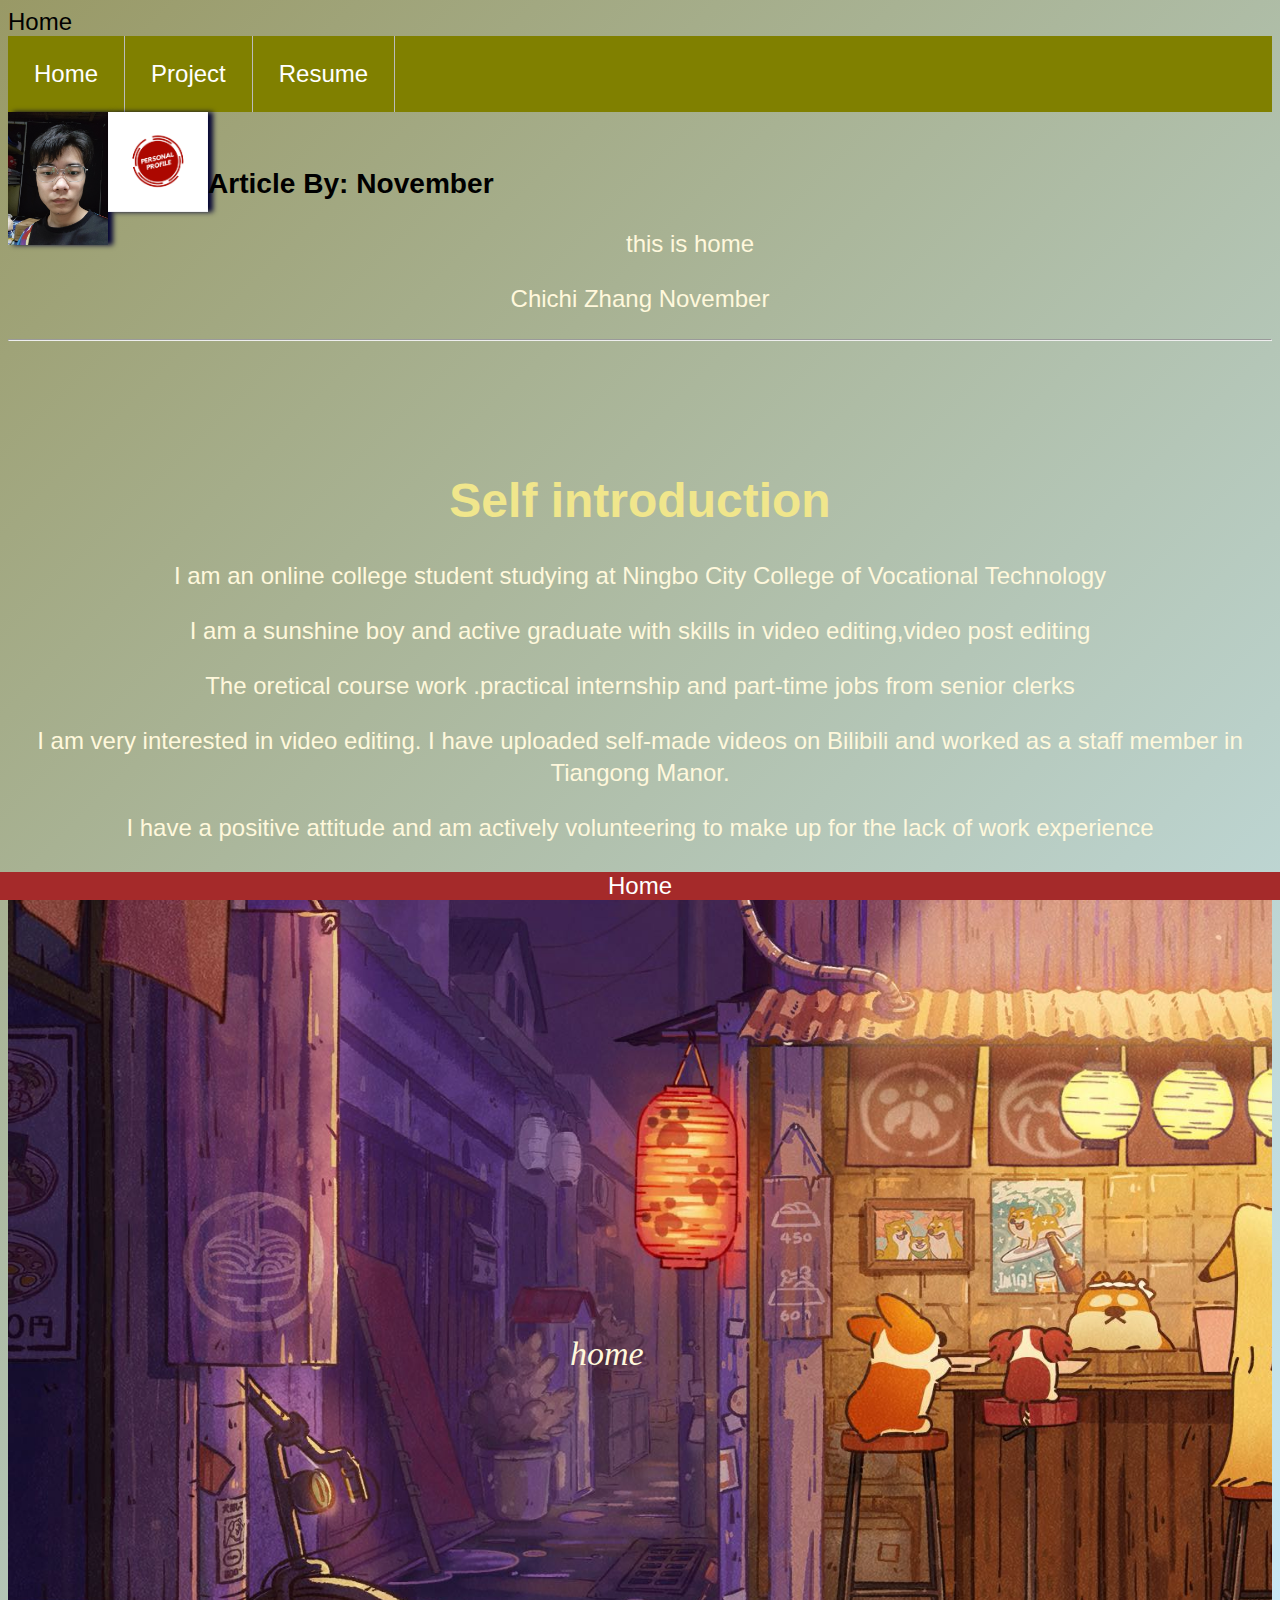
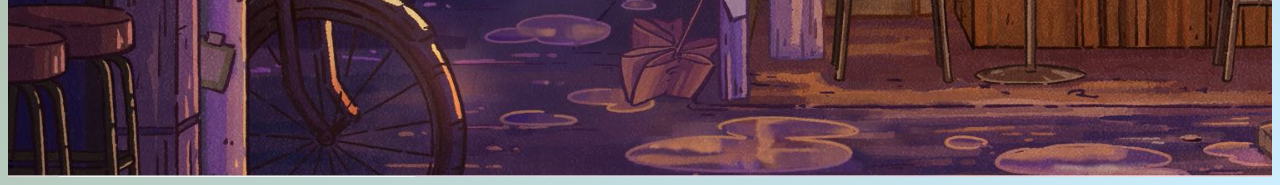
<file: index.html>
<!DOCTYPE html>
<html lang="en" >
<head>
  <meta name="viewport" content="width=device-width, initial-scale=1">
  <meta charset="UTF-8">
  <link rel="icon" href="favicon.ico"> Home
  <link rel="stylesheet" href="style.css">

</head>
<!-- partial:index.partial.html -->

<body>
  <!-- Navigation Bar -->
  <nav>
    <ul>
      <li><a href="index.html">Home</a></li>
      <li><a href="project.html">Project</a> </li>
      <li><a href="resume.html">Resume</a></li>
    </ul>
    </nav>


  <div class='content'>
  <img src=' cc.jpg ' class='writer-img'>
  <img src='logo.png' class='writer-img'>
<br>
<h3 class='byline'>
  <h3 class='byline'>Article By: November</h3>

  <p> this is home </p>
  <p> Chichi Zhang  November</p>
  
  <hr>
<header>
  <h1>Self introduction</h1>  <!-- this is a title --> 
</header>
  <p> I am an online college student studying at Ningbo City College of Vocational Technology  </p>
   <p>I am a sunshine boy and active graduate with skills in video editing,video post editing   </p>
   <p> The oretical course work .practical internship and part-time jobs from senior clerks  </p>
   <p> I am very interested in video editing. I have uploaded self-made videos on Bilibili and worked as a staff member in Tiangong Manor.  </p>
   <p> I have a positive attitude and am actively volunteering to make up for the lack of work experience  </p>
<!-- footer -->
    <div class='image'>
<p class='caption'>home</p>
</div> 
     
    
<div class="footer">
  <p4>Home</p4>
</div>

  </div>
</body>
</html>
<!-- partial -->
</file>
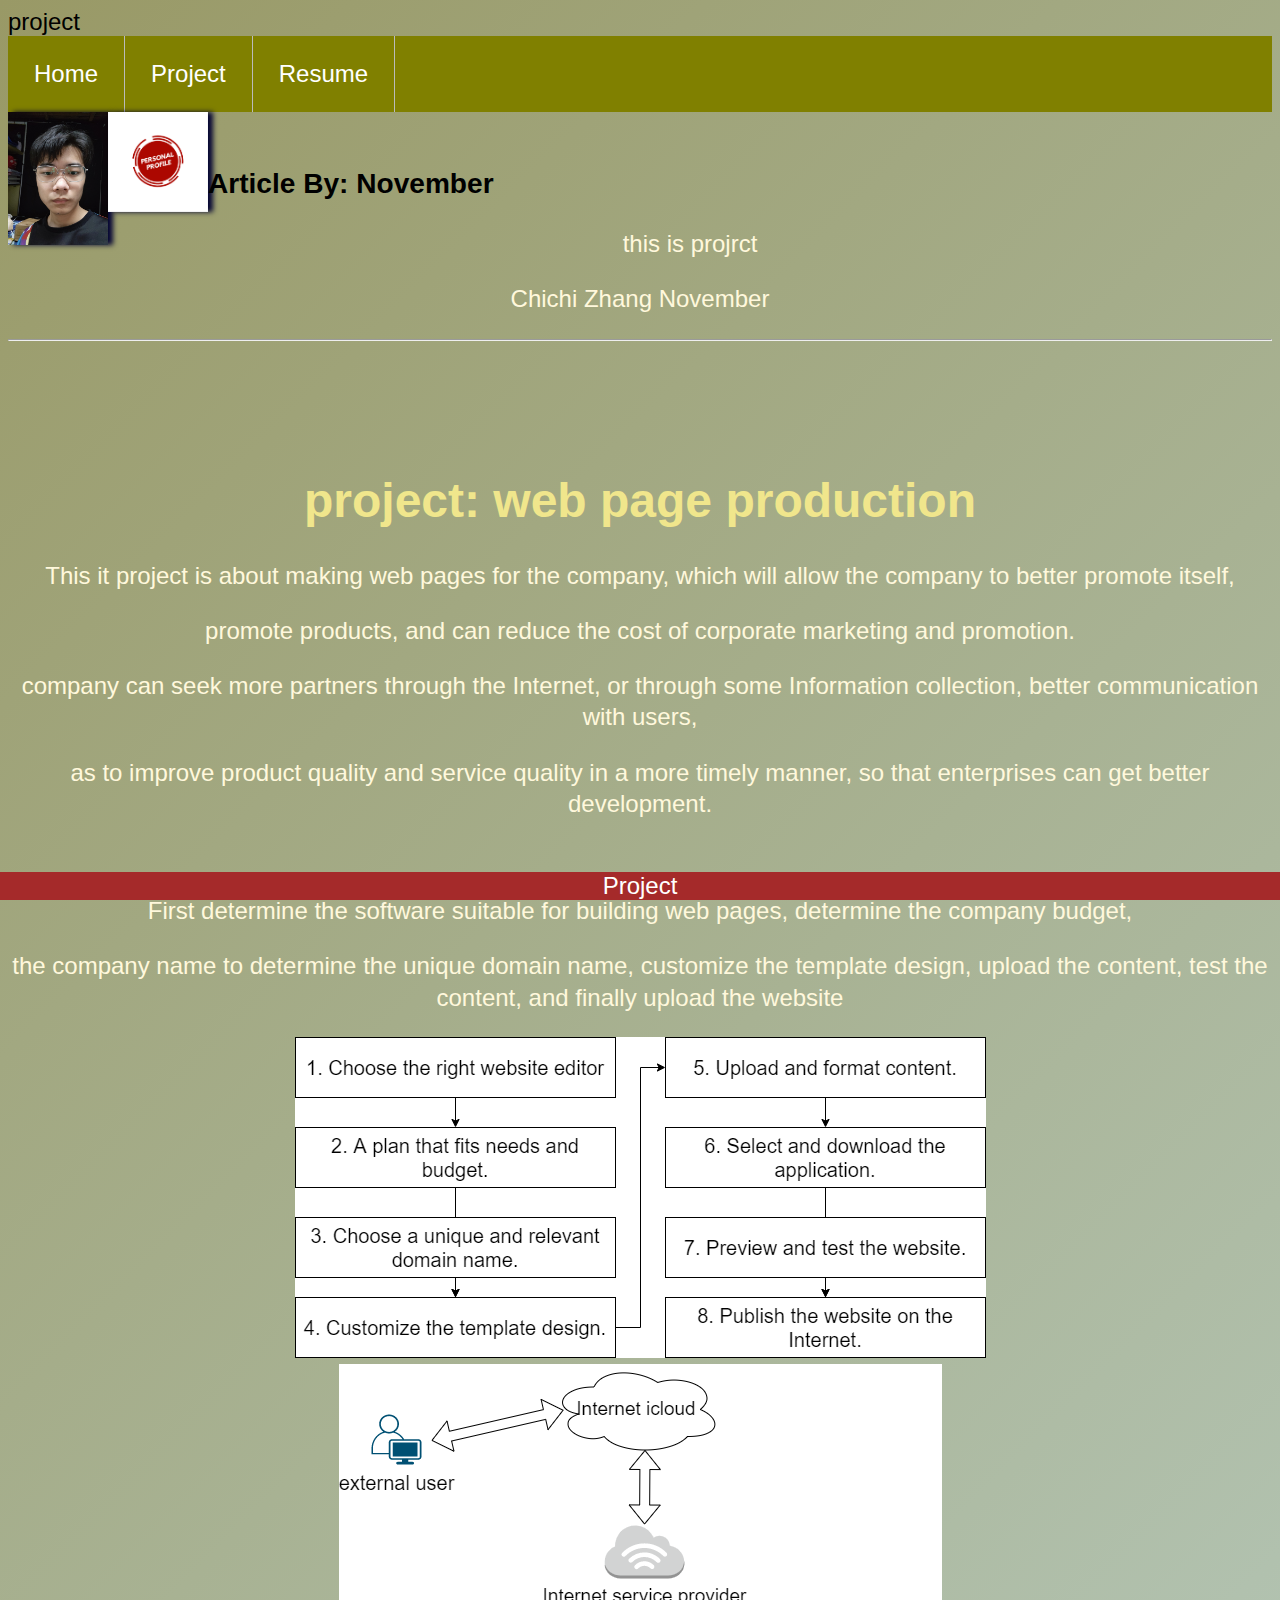
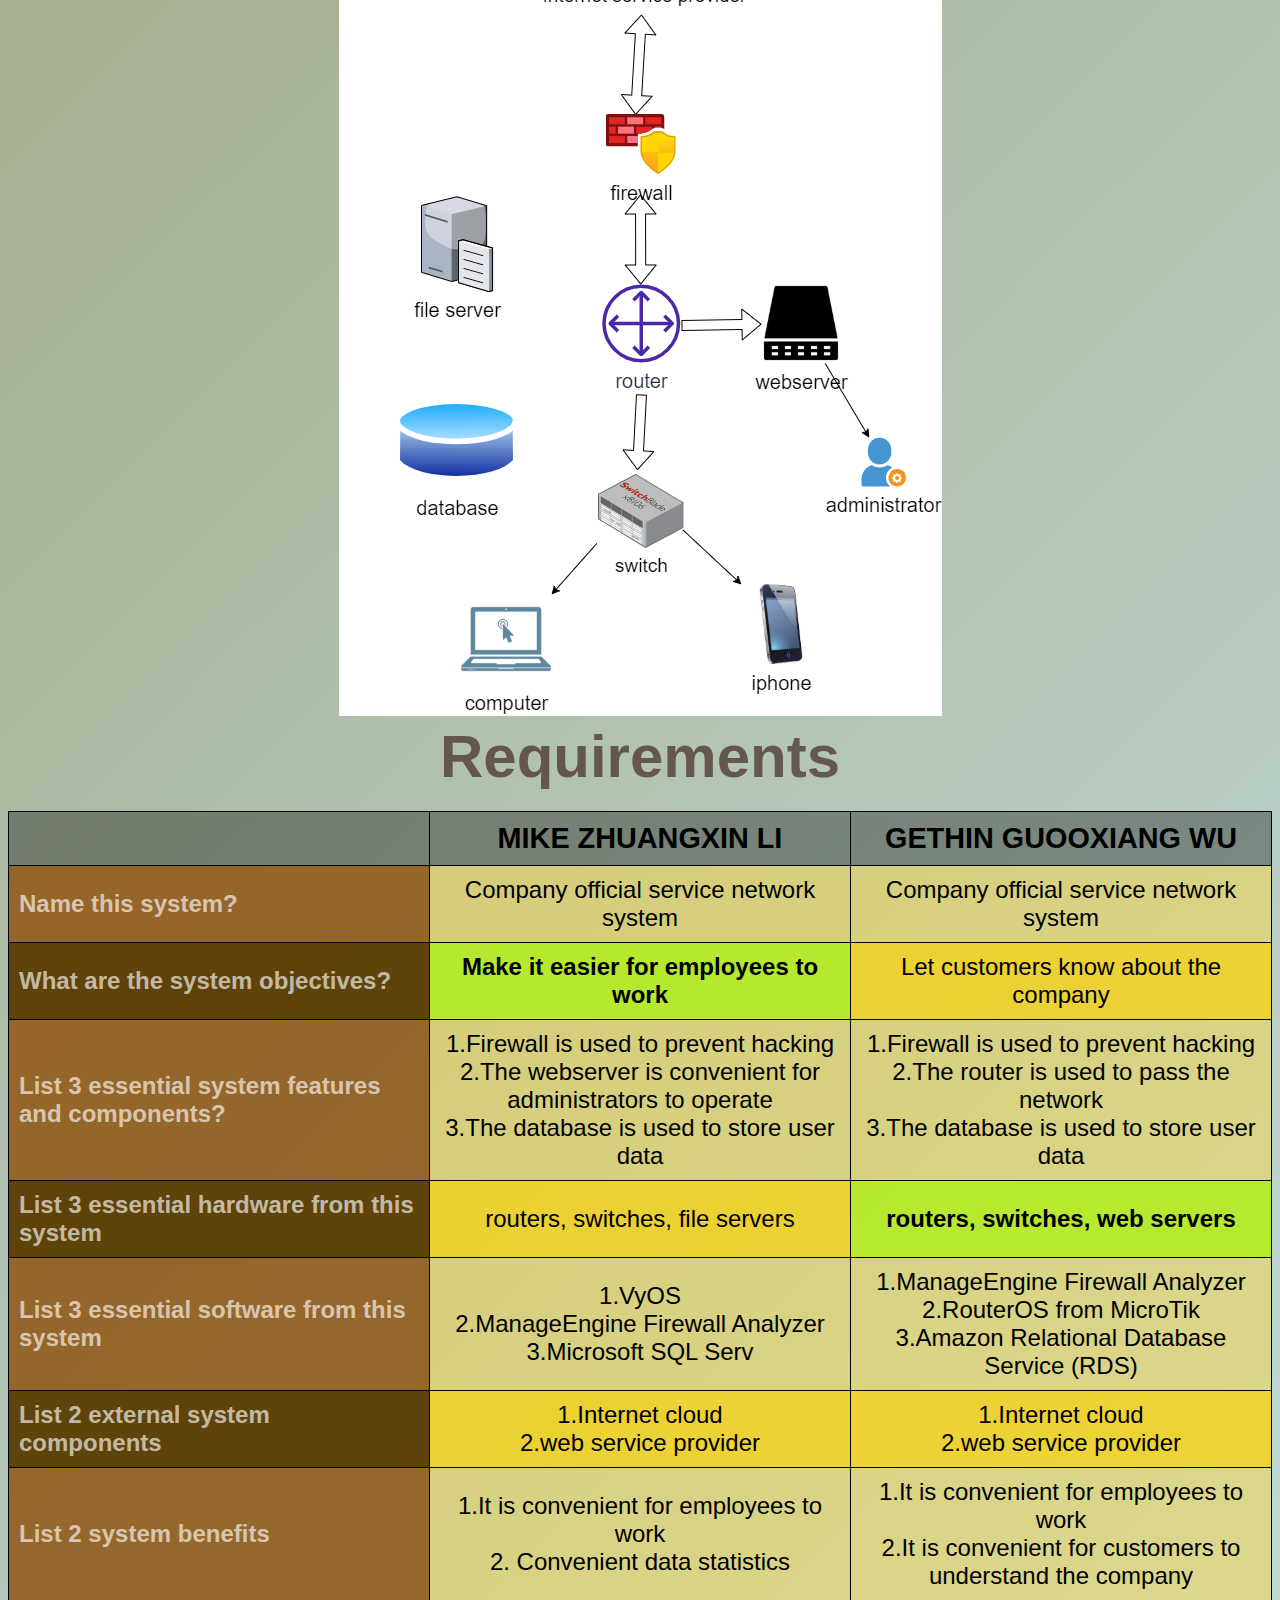
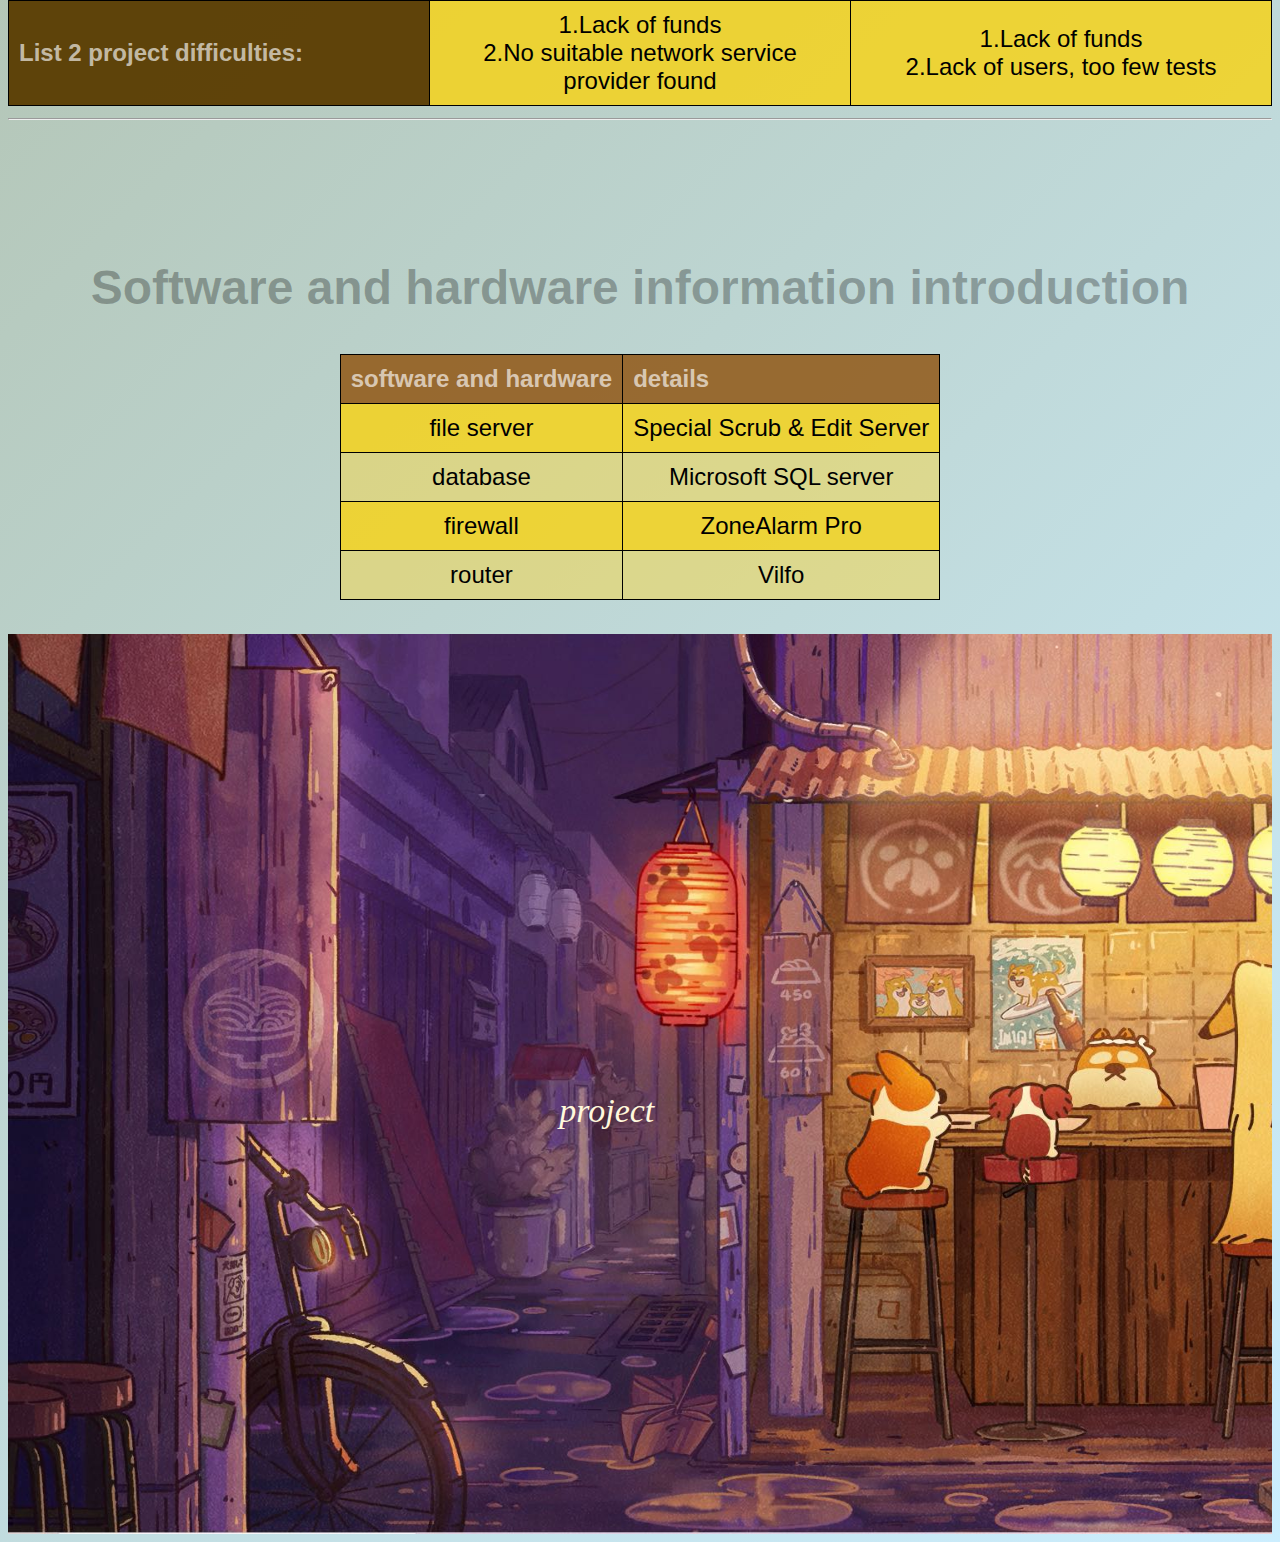
<file: project.html>
<!DOCTYPE html>
<html lang="en" >
<head>
  <meta charset="UTF-8">
  <link rel="icon" href="favicon.ico">project
  <link rel="stylesheet" href="style.css">

</head>
<!-- partial:index.partial.html -->

<body>
<!-- Navigation Bar -->

  <nav>
    <ul>
      <li><a href="index.html">Home</a></li>
      <li><a href="Project.html">Project</a> </li>
      <li><a href="resume.html">Resume</a></li>
    </ul>
    </nav>
  <div class='content'>


<img src=' cc.jpg ' class='writer-img'>
<img src='logo.png' class='writer-img'>
<br>
<h3 class='byline'>
  <h3 class='byline'>Article By: November</h3>

  <p> this is projrct </p>
  <p> Chichi Zhang  November</p>
 
  <hr>
 <!-- Self introduction -->  
<header>
  <h1>project: web page production</h1>  <!-- this is a title --> 
</header>
  
  <p> This it project is about making web pages for the company, which will allow the company to better promote itself, </p>
  <p>promote products, and can reduce the cost of corporate marketing and promotion. </p>
  <p>company can seek more partners through the Internet, or through some Information collection, better communication with users, </p>
  <p> as to improve product quality and service quality in a more timely manner, so that enterprises can get better development.  </p>
  <br> 
  <p>First determine the software suitable for building web pages, determine the company budget, </p>
   <p>the company name to determine the unique domain name, customize the template design, upload the content, test the content, and finally upload the website   </p>
   
   <div id="pic">
    <img src=' flowchart.png ' class="logo"> 
    <br>
 <img src=' System diagram.png ' class="logo">
 </div>
 
 <table>
<caption>Requirements</caption>
<thead>
  <tr>
    <th><!-- Intentionally Blank --></th>
    <th>Mike Zhuangxin Li</th>
    <th>Gethin Guooxiang Wu</th>
  <tr>
</thead>
<tbody>
  <tr>
    <th>Name this system? </th>
    <td>Company official service network  system</td>
    <td>Company official service network  system</td>
  </tr>
  <tr>
    <th>What are the system objectives? </th>
    <td class="cell-highlight">Make it easier for employees to work</td>
    <td>Let customers know about the company</td>
  </tr>
  <tr>
    <th>List 3 essential system features and components?</th>
    <td>1.Firewall is used to prevent hacking<br>
      2.The webserver is convenient for administrators to operate<br>
      3.The database is used to store user data
      </td>
    <td>1.Firewall is used to prevent hacking<br>
      2.The router is used to pass the network<br>
      3.The database is used to store user data
      </td>
  </tr>
  <tr>
    <th>List 3 essential hardware from this system</th>
    <td>routers, switches, file servers</td>
    <td class="cell-highlight">routers, switches, web servers</td>
  </tr>
  <tr>
    <th>List 3 essential software from this system</th>
    <td>1.VyOS<br>
      2.ManageEngine Firewall Analyzer<br>
      3.Microsoft SQL Serv
      </td>
    <td>1.ManageEngine Firewall Analyzer<br>
      2.RouterOS from MicroTik<br>
      3.Amazon Relational Database Service (RDS)
      </td>
  </tr>
  <tr>
    <th>List 2 external system components</th>
    <td>1.Internet cloud<br>
      2.web service provider
      </td>
    <td>1.Internet cloud<br>
      2.web service provider
      </td>
  </tr>
  <tr>
    <th>List 2 system benefits</th>
    <td>1.It is convenient for employees to work<br>
      2. Convenient data statistics
      </td>
    <td>1.It is convenient for employees to work<br>
      2.It is convenient for customers to understand the company
      </td>
  </tr>
  <tr>
    <th>List 2 project difficulties:</th>
    <td>1.Lack of funds<br>
      2.No suitable network service provider found
      </td>
    <td>1.Lack of funds<br>
      2.Lack of users, too few tests
      </td>
  </tr>
</tbody>
 </table>

<hr>
<h2>Software and hardware information introduction</h2>

<table border="1">
  <tr>
    <th>software and hardware</th>
    <th>details</th>
  </tr>
  <tr>
    <td>file server</td>
    <td>Special Scrub & Edit Server</td>
  </tr>
  <tr>
    <td>database</td>
    <td>Microsoft SQL server</td>
  </tr>
  <tr>
    <td>firewall</td>
    <td>ZoneAlarm Pro</td>
  </tr>
  <tr>
    <td>router</td>
    <td>Vilfo</td>
  </tr>
</table>
<!-- footer -->
    <div class='image'>
<p class='caption'>project</p>
</div> 
   
<div class="footer">
  <p4>Project</p4>
</div>
  
  </div>
</body>
</html>
<!-- partial -->
</file>
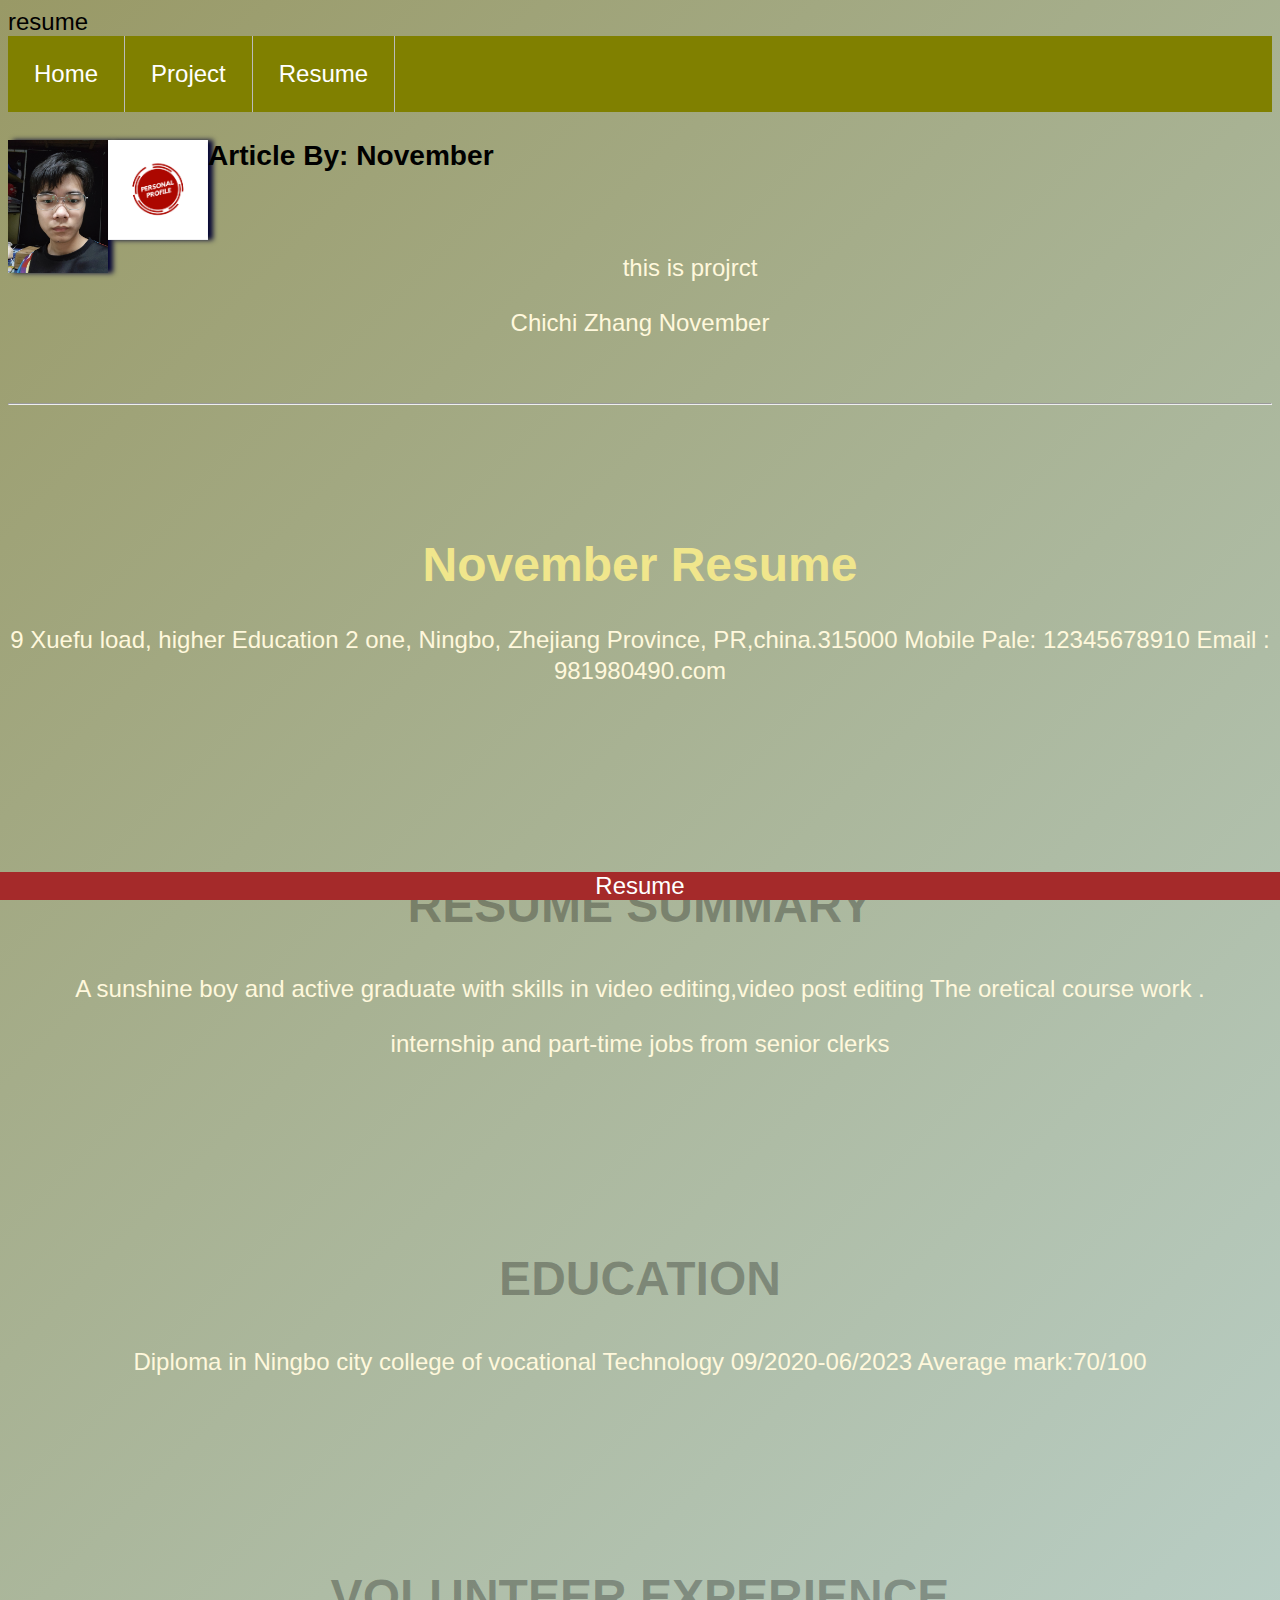
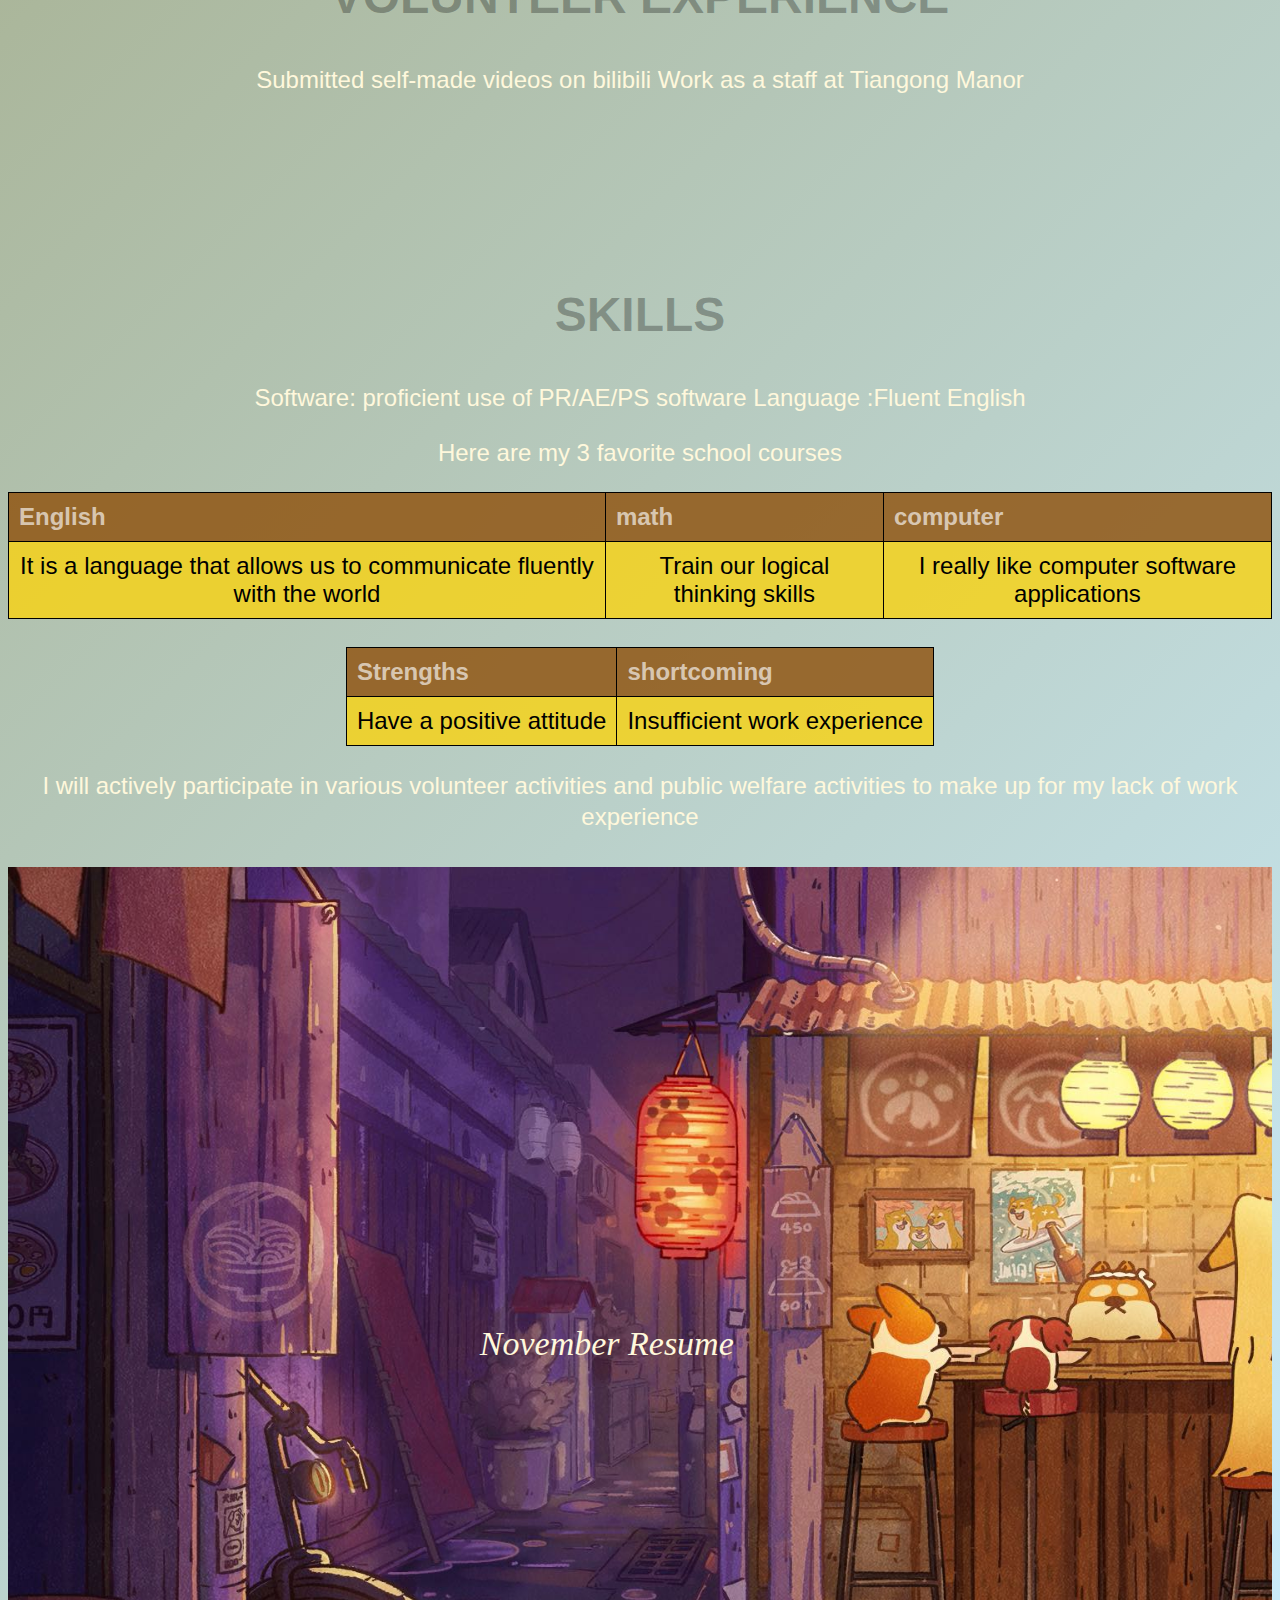
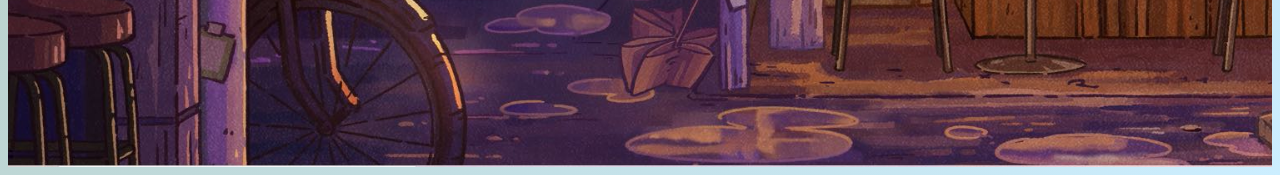
<file: resume.html>
<!DOCTYPE html>
<html>

<head>
<meta name="viewport" content="width=device-width, initial-scale=1">
<link rel="icon" href="favicon.ico"> resume
<link rel='stylesheet' href='style.css'>
</head>

<body>
  <nav>
  <ul>
    <li><a href="index.html">Home</a></li>
    <li><a href="project.html">Project</a> </li>
    <li><a href="resume.html">Resume</a></li>
  </ul>
  </nav>
  
  
<div class='content'>
  <!-- This is my picture -->
<img src='cc.jpg' class='writer-img'>
  <!-- This is my logo -->
<img src='logo.png' class='writer-img'>

<h3 class='byline'>
   <h3 class='byline'>Article By: November</h3>
   <br>
   <p> this is projrct </p>
   <p> Chichi Zhang  November</p>
  
  <!-- this is my resume -->  
<br>
  <hr>
  <header>
  <h1>November Resume</h1>  <!-- this is a title --> 
</header>

<p>9 Xuefu load, higher Education 2 one, Ningbo, Zhejiang Province, PR,china.315000
Mobile Pale: 12345678910  Email : 981980490.com
</p>
  <br>
<h2>RESUME SUMMARY</h2>
<p>A sunshine boy and active  graduate with skills in video editing,video post editing
The oretical  course work .</p>
<p> internship and part-time jobs from senior clerks</p>
  <br>
  <h2>EDUCATION</h2>
  <p>Diploma in Ningbo city college of vocational Technology 09/2020-06/2023
Average mark:70/100
  </p>
  <br>
  <h2>VOLUNTEER EXPERIENCE</h2>
  <p>Submitted self-made videos on bilibili
Work as a staff at Tiangong Manor
  </p>
  <br>
  <h2>SKILLS</h2>
  <p>Software: proficient use of PR/AE/PS software
Language :Fluent English
  </p> 
  <p>Here are my 3 favorite school courses
  </p>
 <!-- this is  a form（table） --> 
  <table border="1">
  <tr>
    <th>English</th>
    <th>math</th>
    <th>computer</th>
  </tr>
  <tr>
    <td>It is a language that allows us to communicate fluently with the world</td>
    <td>Train our logical thinking skills</td>
    <td>I really like computer software applications</td>
  </tr>
</table>
  <br>
 <!-- this is  a form（table） -->  
  <table border="1">
  <tr>
    <th>Strengths</th>
    <th>shortcoming</th>
  </tr>
  <tr>
    <td>Have a positive attitude</td>
    <td>Insufficient work experience</td>
  </tr>
</table>
  
  <p>I will actively participate in various volunteer activities and public welfare activities to make up for my lack of work experience</p>
  
</div>

 <div class='image'>
<p class='caption'>November Resume</p>
</div>

<div class="footer">
  <p4>Resume</p4>
</div>

</body>

</html>
</file>
<file: style.css>
ul {
  list-style-type: none;
  margin: 0;
  padding: 0;
  overflow: hidden;
  background-color: 	#808000;
}

li {
  float: left;
  border-right: 1px solid #bbb;
}

li a {
  display: block;
  color: white;
  text-align: center;
  padding: 24px 26px;
  text-decoration: none;
}

li a:hover {
background-color: #111;
}
body {
  font-family: "Open Sans", sans-serif;
  font-size: 150%;
  /* Old browsers */
background: #cc9900;
/* Chrome 10-25, Safari 5.1-6 */
background: -webkit-linear-gradient(-45deg, #ffcc00, #ffff99);
/* W3C, IE 10+/ Edge, Firefox 16+, Chrome 26+, Opera 12+, Safari 7+ */
    background: linear-gradient(-45deg, #cceeff, #999966);
    justify-content: top;
}

h1 {
color: #F0E68C;
font-size: 2em;
padding-top: 100px;
width: 100%;
text-align: center;
}

h2 {
  color: #00000049;
  font-size: 2em;
  padding-top: 100px;
  width: 100%;
  text-align: center;
  }


p {
  color: 	#FFF8DC;
line-height: 1.3em;
text-align: center;
width: 100%;
}


}
.byline {
  font-family: Helvetica;
  color: rgba(255, 255, 255, 0.5);
  float: left;
  font-size: 14px;
  padding-left: 10px;
  text-transform: uppercase;
  }

  .caption {
    display: block;
    font-family: 'Playfair Display', serif;
    font-size: 34px;
    font-style: italic;
    line-height: 34px;
    margin-left: 20px;
    padding: 10px;
    position: relative;
    text-align: center;
    top: 50%;
    width: 90%;
    }


.image {
background-image: url("background.jpg");
background-size: cover;
background-position: left;
height: 900px;
}

.writer-img {
-webkit-box-shadow: 5px 0px 5px 0px rgba(0, 0, 50, 0.97);
-moz-box-shadow: 5px 0px 5px 0px rgba(0, 0, 50, 0.97);
box-shadow: 5px 0px 5px 0px rgba(0, 0, 50, 0.97);
float: left;
width: 100px;
}
.footer {
  position: fixed;
  left: 0;
  bottom: 0;
  width: 100%;
  background-color: brown;
  color: white;
  text-align:center;
}

#pic {
  text-align: center;  
}
table {
  margin: auto; 
   border-collapse: collapse;
   text-align: center;
	vertical-align: middle;
}
thead {
  background-color: rgba(0, 0, 0, 0.336);
  color: rgb(0, 0, 0);
  font-size: 1.8rem;
	text-transform: uppercase;
	letter-spacing: 2%;
}
caption {
  font-weight: bold;
  font-size: 60px;
  text-align: center;
  color: rgba(49, 14, 14, 0.599);
  margin-bottom: 20px;
}

th, td {
  border: 1px solid black;
  padding: 10px;
}
thead th {
  width: 25%;
  
}
.cell-highlight {
  background-color: rgba(170, 238, 44, 0.808);
  font-weight: bold;
}
tbody tr:nth-child(odd) {
  background-color: rgba(248, 214, 64, 0.493);
}

tbody tr:nth-child(even) {
  background-color: rgba(247, 210, 22, 0.829);
}
tbody th {
  background-color: rgba(115, 46, 0, 0.647);
  color: rgba(255, 255, 255, 0.647);
  text-align: left;
}
tbody tr:nth-child(even) th {
  background-color: rgba(71, 43, 4, 0.86);
}
</file>
